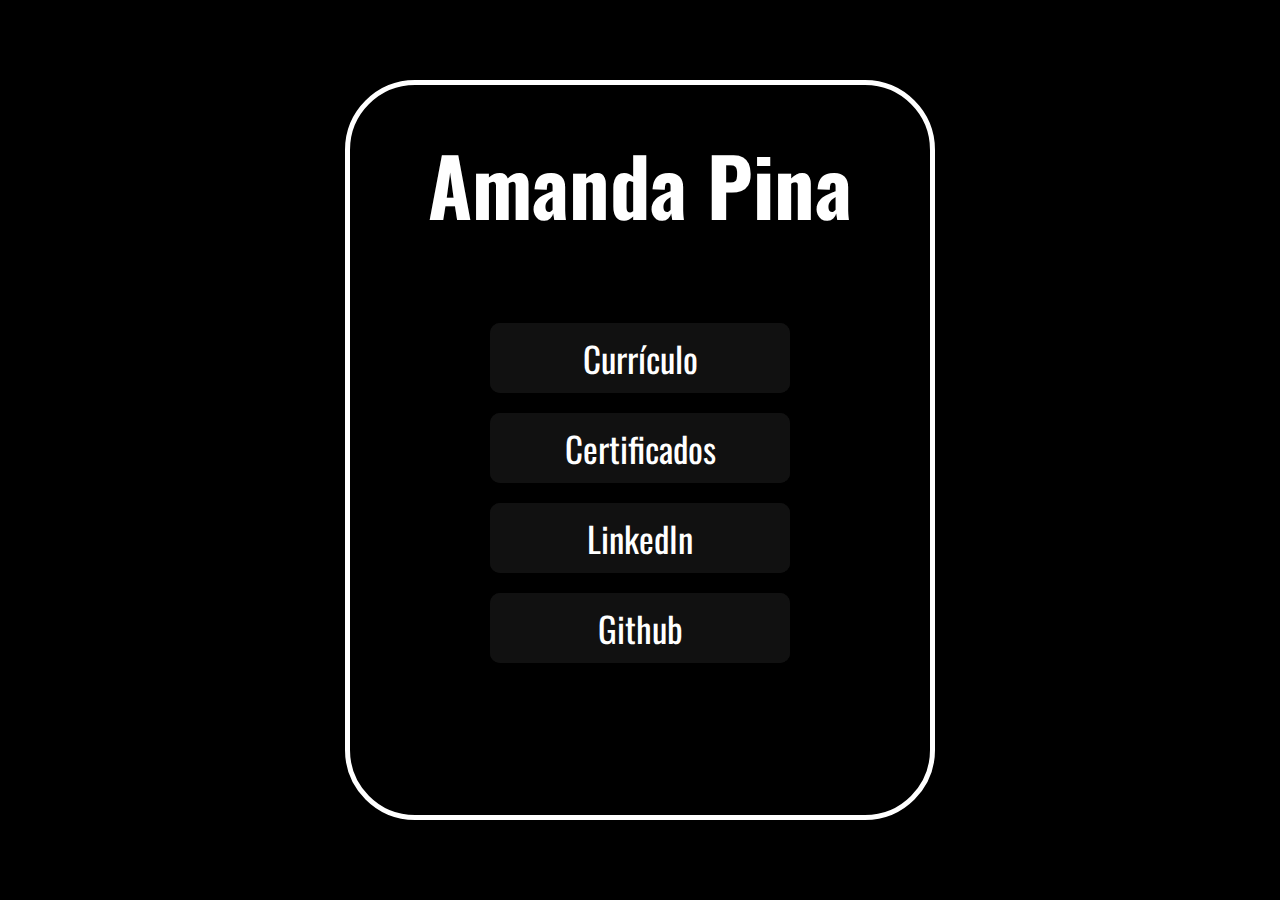
<file: index.html>
<!DOCTYPE html>
<html lang="pt-BR">
<head>
    <meta charset="UTF-8">
    <meta name="viewport" content="width=device-width, initial-scale=1.0">

    <link rel="preconnect" href="https://fonts.googleapis.com">
    <link rel="preconnect" href="https://fonts.gstatic.com" crossorigin>
    <link href="https://fonts.googleapis.com/css2?family=Oswald:wght@200..700&display=swap" rel="stylesheet">

    <title>Amanda Pina</title>
    <link rel="stylesheet" href="styles.css">
</head>
<body>
    <div class="box">
        <h1>Amanda Pina</h1>
        <div class="botoes">
            <a href="pdfs/curric.pdf">
                <button class="glow-on-hover" type="button">Currículo</button>               
            </a>
 
            <a href = "certificados.html">
                <button class="glow-on-hover" type="button">Certificados</button>            
            </a>

            <a href = "https://www.linkedin.com/in/amanda-pina-5a4205286/">
                <button class="glow-on-hover" type="button">LinkedIn</button>            
            </a>

            <a href = "https://github.com/amandapina">
                <button class="glow-on-hover" type="button">Github</button>            
            </a>


        </div>
      



    </div>
</body>
</html>
</file>
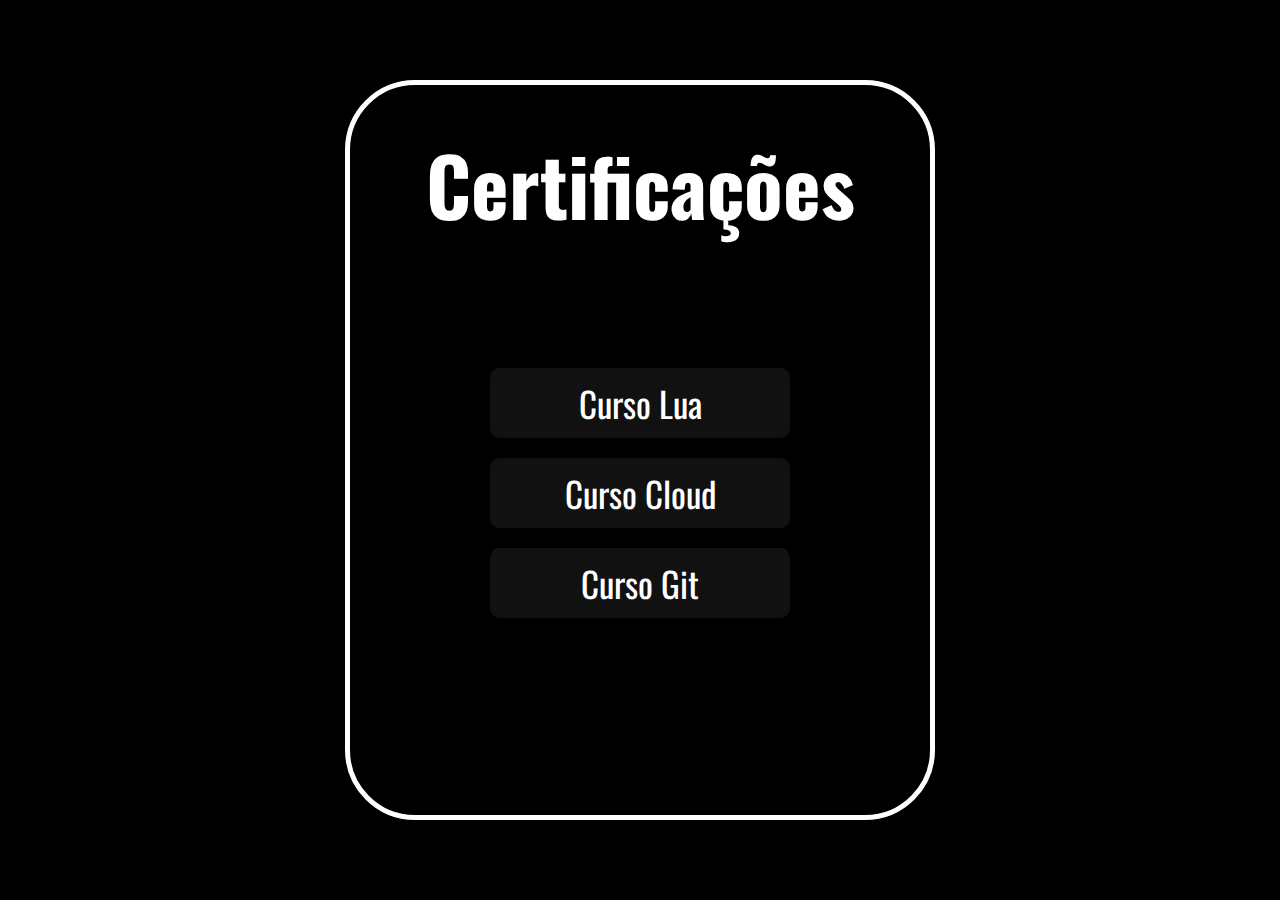
<file: certificados.html>
<!DOCTYPE html>
<html lang="pt-BR">
<head>
    <meta charset="UTF-8">
    <meta name="viewport" content="width=device-width, initial-scale=1.0">

    <link rel="preconnect" href="https://fonts.googleapis.com">
    <link rel="preconnect" href="https://fonts.gstatic.com" crossorigin>
    <link href="https://fonts.googleapis.com/css2?family=Oswald:wght@200..700&display=swap" rel="stylesheet">

    <title>Amanda Pina</title>
    <link rel="stylesheet" href="styles.css">
</head>
<body>
    <div class="box">
        <h1>Certificações</h1>
        <div class="botoes">
            <a href="pdfs/lua.pdf">
                <button class="glow-on-hover" type="button">Curso Lua</button>               
            </a>
 
            <a href="pdfs/cloud.pdf">
                <button class="glow-on-hover" type="button">Curso Cloud</button>            
            </a>

            <a href="pdfs/Certificado do curso de Git.pdf">
                <button class="glow-on-hover" type="button">Curso Git</button>            
            </a>



        </div>
      



    </div>
</body>
</html>
</file>
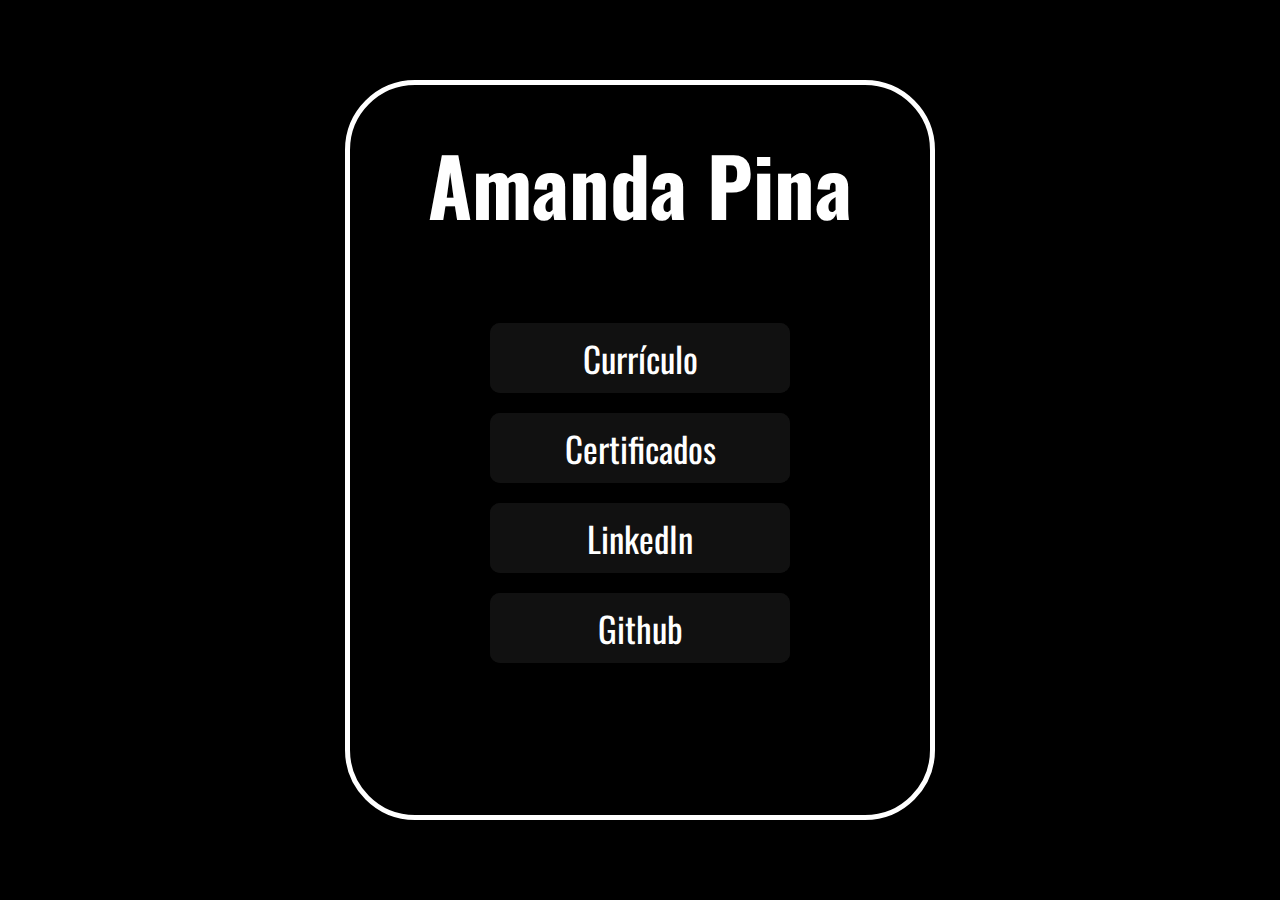
<file: padrão.html>
<!DOCTYPE html>
<html lang="pt-BR">
<head>
    <meta charset="UTF-8">
    <meta name="viewport" content="width=device-width, initial-scale=1.0">

    <link rel="preconnect" href="https://fonts.googleapis.com">
    <link rel="preconnect" href="https://fonts.gstatic.com" crossorigin>
    <link href="https://fonts.googleapis.com/css2?family=Oswald:wght@200..700&display=swap" rel="stylesheet">

    <title>Amanda Pina</title>
    <link rel="stylesheet" href="styles.css">
</head>
<body>
    <div class="box">
        <h1>Amanda Pina</h1>
        <div class="botoes">
            <button class="glow-on-hover" type="button">Currículo</button>    
            <button class="glow-on-hover" type="button">Certificados</button>
            <button class="glow-on-hover" type="button">LinkedIn</button>
            <button class="glow-on-hover" type="button">Github</button>

        </div>
      



    </div>
</body>
</html>
</file>
<file: styles.css>
@import url('https://fonts.googleapis.com/css2?family=Inter:wght@100..900&family=Krona+One&family=Montserrat:ital,wght@0,100..900;1,100..900&display=swap');

/*padrao em todos os asquivos*/
* {
    margin: 0;
    padding: 0;
}


:root {

    --fonte-primaria: "Oswald", sans-serif;
}



body {
    display: flex;
    justify-content: center; /* Centraliza horizontalmente */
    align-items: center;     /* Centraliza verticalmente */
    height: 100vh;           /* Ocupa a altura total da página */
    margin: 0;               /* Remove as margens padrão do body */
    background-color: #000000;  /* Cor de fundo branco */


}

/* Define o estilo da caixa */
.box {
    width: 500px;            /* Largura da caixa */
    height: 650px;           /* Altura da caixa */
     /* background-color: #4CAF50; Cor de fundo verde claro */
    border-radius: 70px;
    border: 5px solid #ffffff;
    
    font-family: var(--fonte-primaria);
    color: white;
    text-align: center;
    font-size: 40px;
    padding: 40px;
}

.botoes {
    display: flex;              /* Ativa o modo flexbox */
    flex-direction: column;     /* Organiza os itens em coluna */
    gap: 20px;                 /* Espaçamento entre os botões */
    justify-content: center;         /* Centraliza verticalmente */
    align-items: center;             /* Centraliza horizontalmente */
    height: 500px;  
}









.glow-on-hover {
    width: 300px;
    height: 70px;
    border: none;
    outline: none;
    color: #fff;
    background: #111;
    cursor: pointer;
    position: relative;
    z-index: 0;
    border-radius: 10px;
    font-family: var(--fonte-primaria);
    font-size: 35px;
}

.glow-on-hover:before {
    content: '';
    background: linear-gradient(45deg, #ff00c8, #002bff, #7a00ff, #ff00c8);
    position: absolute;
    top: -2px;
    left:-2px;
    background-size: 400%;
    z-index: -1;
    filter: blur(5px);
    width: calc(100% + 4px);
    height: calc(100% + 4px);
    animation: glowing 20s linear infinite;
    opacity: 0;
    transition: opacity .3s ease-in-out;
    border-radius: 10px;
}

.glow-on-hover:active {
    color: #000
}

.glow-on-hover:active:after {
    background: transparent;
}

.glow-on-hover:hover:before {
    opacity: 1;
}

.glow-on-hover:after {
    z-index: -1;
    content: '';
    position: absolute;
    width: 100%;
    height: 100%;
    background: #111;
    left: 0;
    top: 0;
    border-radius: 10px;
}

@keyframes glowing {
    0% { background-position: 0 0; }
    50% { background-position: 400% 0; }
    100% { background-position: 0 0; }
}
</file>
